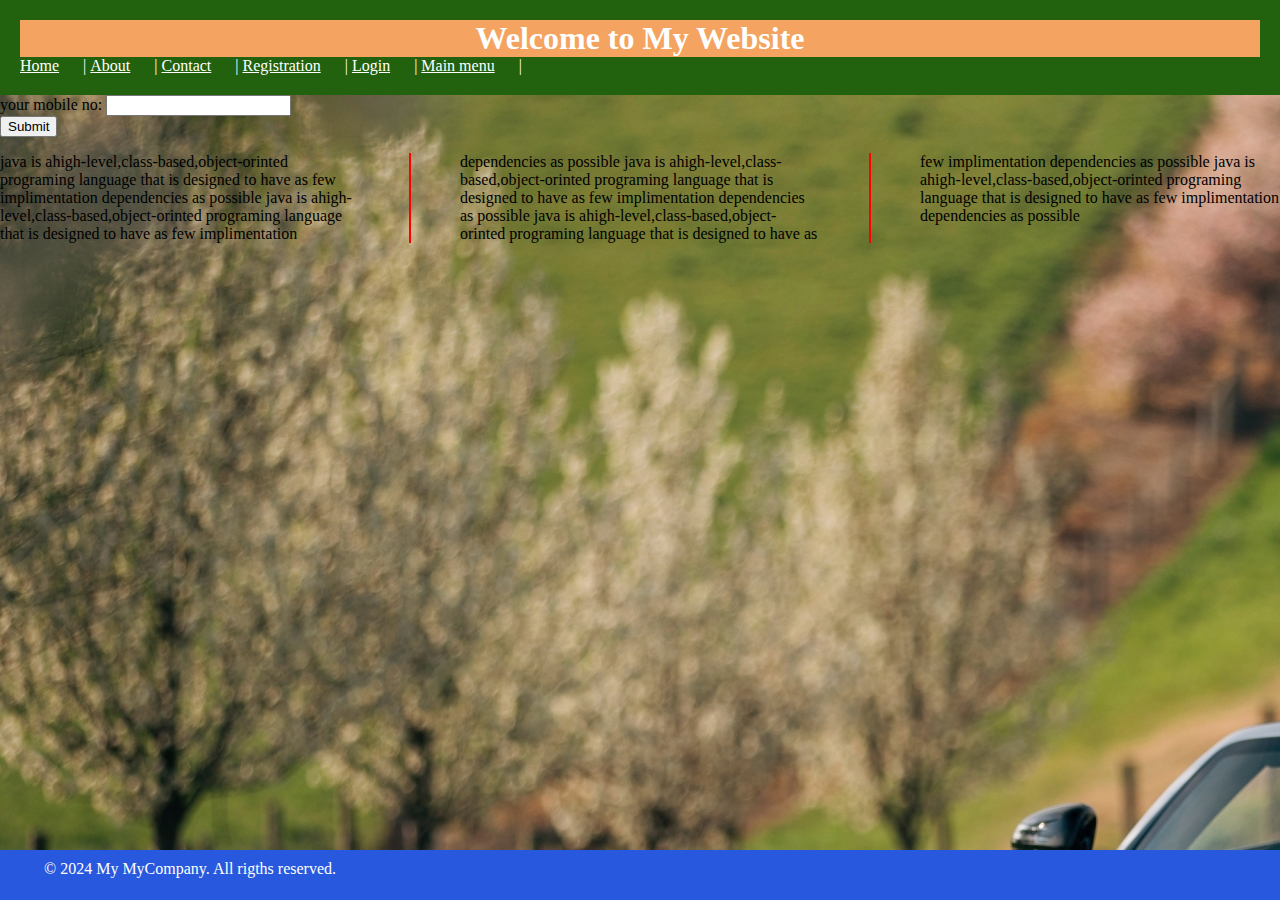
<file: Contact.html>
<html>
    <head>
        <link rel="stylesheet" href="Mystyles.css">
        <link rel="stylesheet" href="mydata.css"/>
        <body background="jk1.jpg"></body>
        <style>
            p{
                -webkit-column-count: 3;/* chrome,Safari,Opera*/
                -webkit-column-gap: 100px;
                -webkit-column-rule:2px solid red;
            }
            </style>
    </head>
    <body>
        <div>
        <header>
           
            <h1>Welcome to My Website</h1>
        
          <nav>
              <ul>
                  <li><a href="Home.html">Home</a></li> |
                  <li><a href="About.html">About</a></li> |
                  <li><a href="Contact.html">Contact</a></li> |
                  <li><a href="Registration form.html">Registration</a></li> |
                  <li><a href="LoginPage.html">Login</a></li> |
                  <li><a href="index.html">Main menu</a></li> |
              </ul>
          </nav>
      </header>
      </div>
      <form action="#">
        your mobile no:
        <input type="tel" name="personal" id="per1" pattern="[0-9]{10}" title="the ten digits number"><br>
        <input type="submit">
     </form>
     <p>
        java is ahigh-level,class-based,object-orinted programing language that is designed to have as few
        implimentation dependencies as possible
        java is ahigh-level,class-based,object-orinted programing language that is designed to have as few
        implimentation dependencies as possible
        java is ahigh-level,class-based,object-orinted programing language that is designed to have as few
        implimentation dependencies as possible
        java is ahigh-level,class-based,object-orinted programing language that is designed to have as few
        implimentation dependencies as possible
        java is ahigh-level,class-based,object-orinted programing language that is designed to have as few
        implimentation dependencies as possible
        
    </p>
     <footer>
        <p>&copy; 2024 My MyCompany. All rigths reserved.</p>
    </footer>
    </body>
</html>
</file>
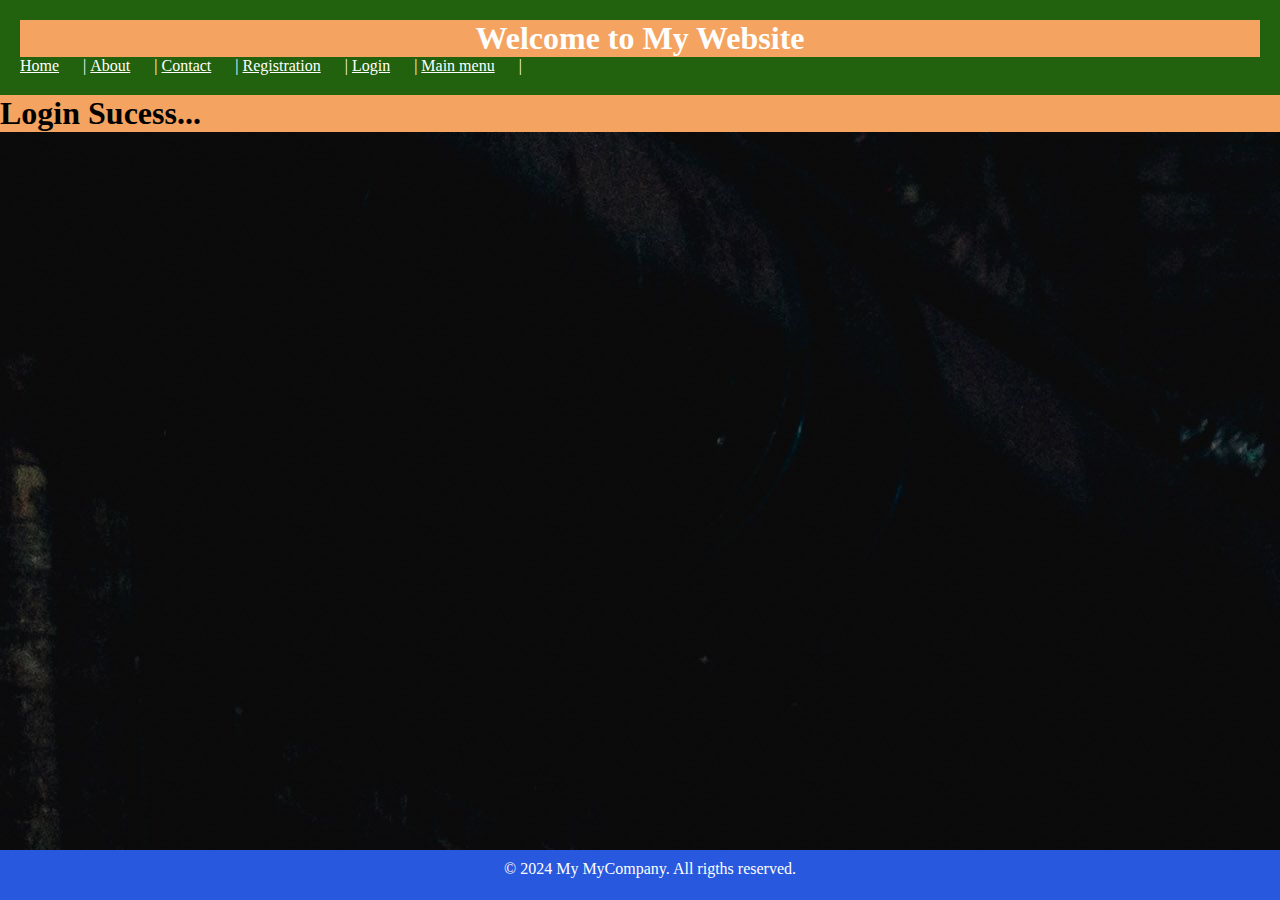
<file: Loginsuccess.html>
<html>
    <head>
        <link rel="stylesheet" href="Mystyles.css">
        <link rel="stylesheet" href="mydata.css"/>
        <body background="jk4.jpg"></body>
        <style>
           h1{  font-fanily:'Courirer New',courier,monospace;
             }
        </style>
    </head>
    <body>
        <header>
           
            <h1>Welcome to My Website</h1>
        
          <nav>
              <ul>
                  <li><a href="Home.html">Home</a></li> |
                  <li><a href="About.html">About</a></li> |
                  <li><a href="Contact.html">Contact</a></li> |
                  <li><a href="Registration form.html">Registration</a></li> |
                  <li><a href="LoginPage.html">Login</a></li> |
                  <li><a href="index.html">Main menu</a></li> |
              </ul>
          </nav>
      </header>
        <h1>Login Sucess...</h1>
        <footer>
            <p>&copy; 2024 My MyCompany. All rigths reserved.</p>
        </footer>
    </body>
</html>
</file>
<file: Mystyles.css>
body,h1,h2,p,ul,li{
    margin: 0;
    padding: 0;
}
body{
    background:"rolls royce.jpg";
    font family: Arial,sans-serif;
}
header{
    background-color: #22610d;
    color: #fff;
    padding:20px;
}
header h1{
    margin:0;
    text-align: center;
}
nav ul{
    list-style-type:none;
}
nav ul li{
    display: inline;
    margin-right:20px;
}
nav ul li a {
    color:#fff;
    text- decoration:none;
}
section{
    padding:20px;
}
#footer{
    background-color: #2858de;
    color:#fff;
    position: fixed;
    text-align: center;
    padding:10px 0;
    
}
footer {
    position: fixed;
    padding: 10px 10px 0px 10px;
    bottom: 0;
    width: 100%;
    height: 40px;
    background: #2858de;
    color: white;
    text-align: center;
}
</file>
<file: mydata.css>
body{background-color:aqua;}
h1{background-color: sandybrown;}
h2{background-color: yellowgreen;}
p{background-color: rgb(127;136;255);}
ol{list-style-type:upper-roman;}
ul{list-style-type: circle;}
</file>
